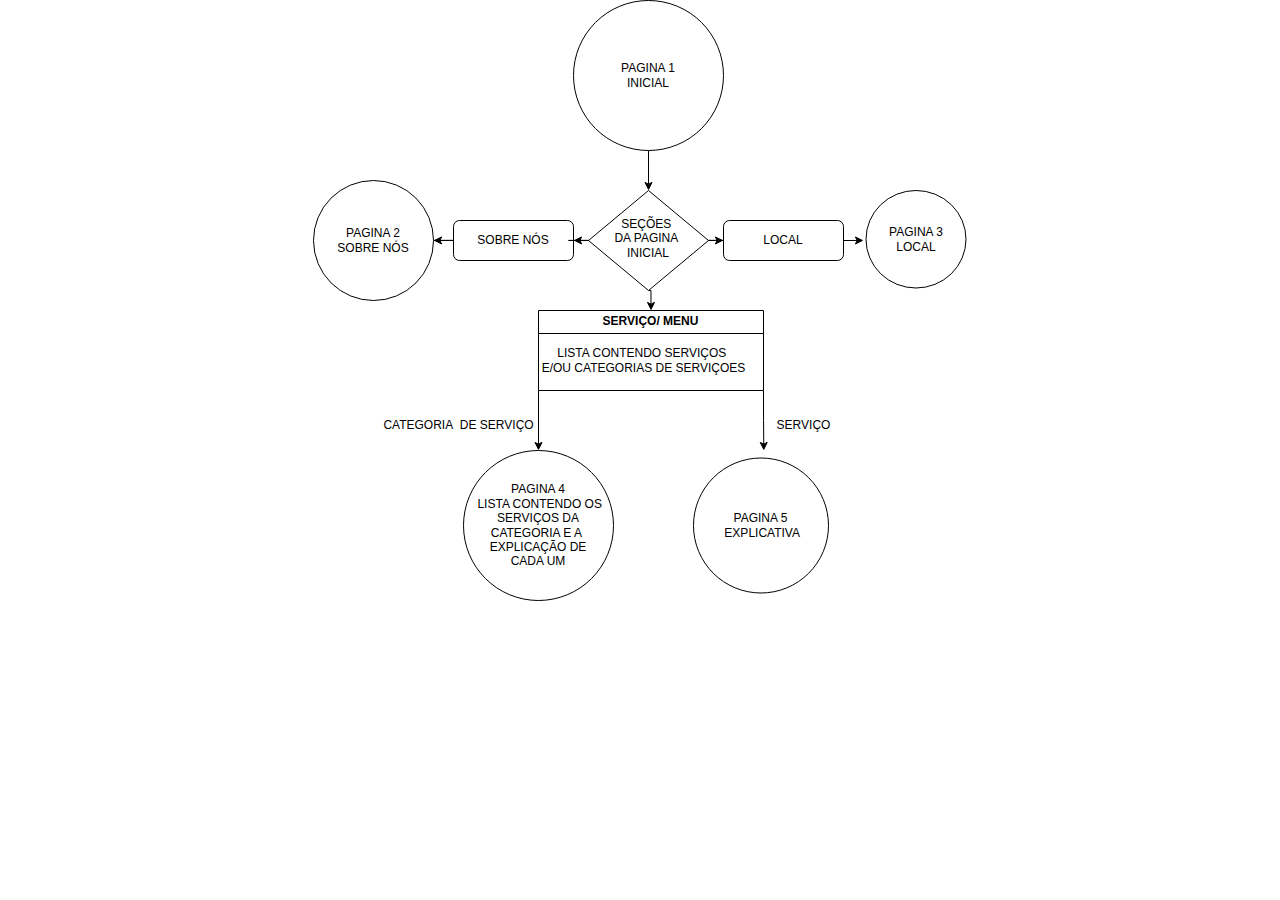
<file: flow.drawio.html>
<!--[if IE]><meta http-equiv="X-UA-Compatible" content="IE=5,IE=9" ><![endif]-->
<!DOCTYPE html>
<html>

<head>
  <link rel="stylesheet" href="workflow.css">
  <title>flow.drawio.html</title>
  <meta charset="utf-8" />
</head>

<body>
  <div>
    <img src="./flow.drawio.svg" alt="" srcset="">
  </div>
</body>

</html>
</file>
<file: workflow.css>
* {
  margin: 0;
  padding: 0;
  box-sizing: border-box;
  -webkit-font-smoothing: antialiased;
  -moz-osx-font-smoothing: grayscale;
}

:root {
  font-size: 62.5%;
}

body {
  font-size: 1.6rem;
  display: flex;
  justify-content: center;
  align-items: center;
  width: 100%;
  height: fit-content;
  
}
</file>
